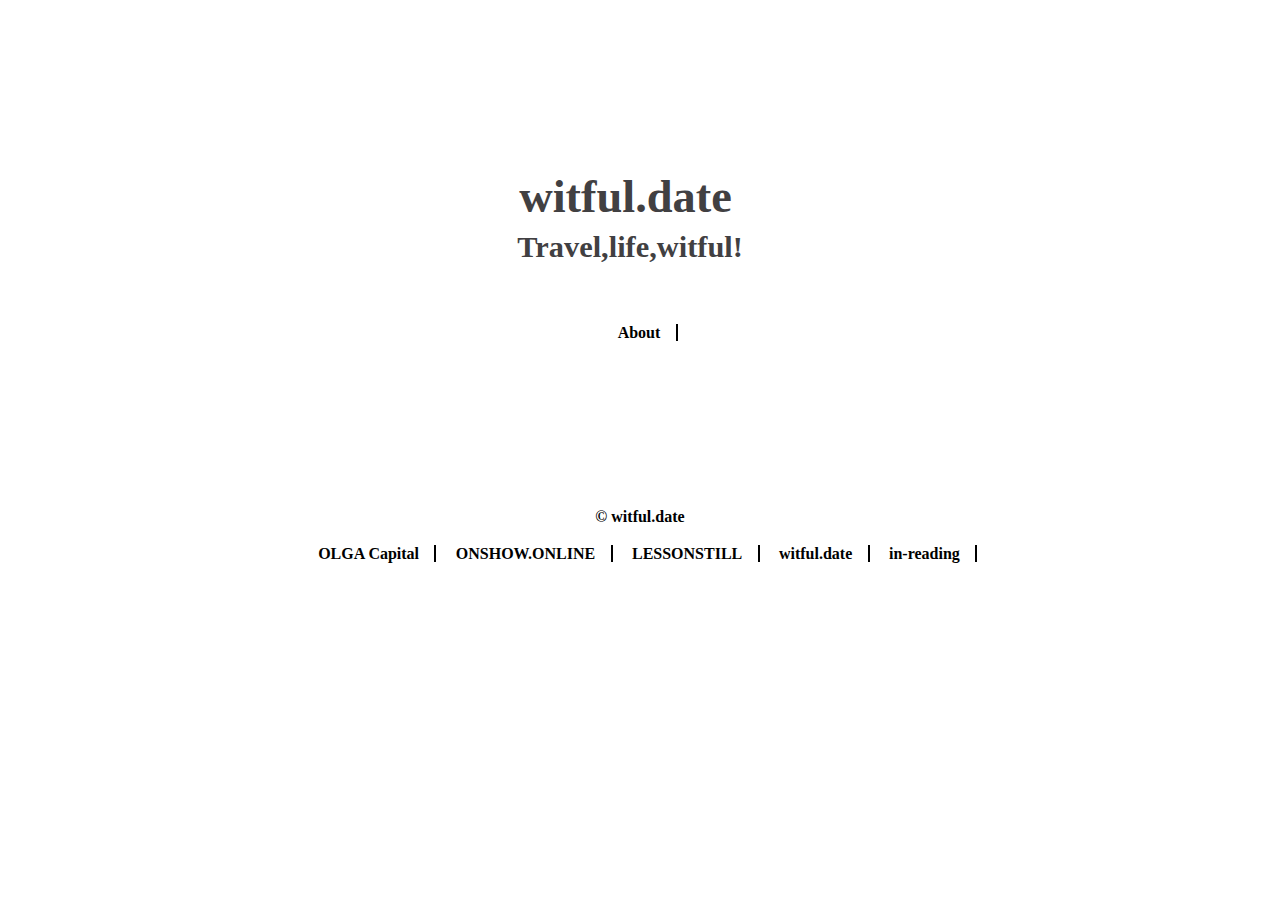
<file: index.html>
<!DOCTYPE html>
<html lang="en">

<head>
<meta charset="UTF-8">
<title>witful.date</title>
<style type="text/css">
html { margin:0; padding:0; color:#000000; background:#FFFFFF; text-align:justify; font-weight:bold; }
body { margin:13% 0 0 0; }
div { text-align:center; }
img { margin:13% 0 0 0; border:none; }
a:link,a:visited { color:#000000; line-height:1.5em; padding:1% 1.2%; text-decoration:none; text-transform:none; }
ul { list-style-type:none; margin:4% 0; padding:0}
li { display:inline; border-right:0.15em solid #000000; }
.svg_header { width:18em; height:6em; viewBox:0 0 18em 6em; fill:#414042; }
</style>
</head>

<body>
<div>
<a href="./index.html"><svg class="svg_header">
<text x="0.5em" y="1em" font-size="2.9em" >witful.date</text>
<text x="0.7em" y="3em" font-size="1.9em" >Travel,life,witful!</text>
</svg></a>
<ul>
<li><a href="./about.html">About</a></li>
</ul>
</div>
<div style="height:6em"> </div>
<div>
<p>© witful.date</p>
<li><a href="http://www.olgacapital.com">OLGA Capital</a></li>
<li><a href="http://www.onshow.online">ONSHOW.ONLINE</a></li>
<li><a href="http://www.lessonstill.com">LESSONSTILL</a></li>
<li><a href="http://www.witful.date">witful.date</a></li>
<li><a href="http://www.in-reading.org">in-reading</a></li>
</div>
</body>
</html>
</file>
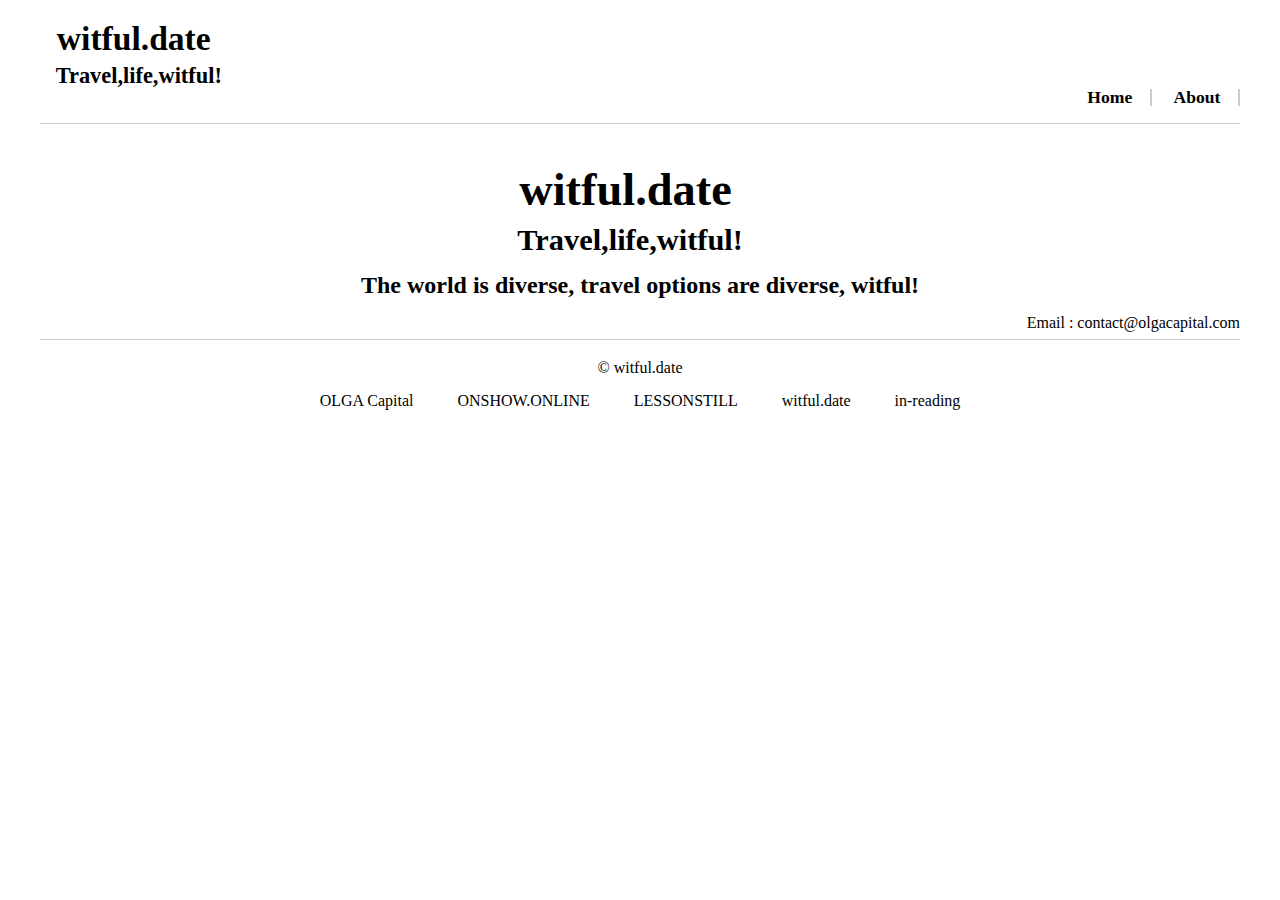
<file: about.html>
<!DOCTYPE html>
<html lang="en">

<head>
<meta charset="UTF-8">
<title>About | witful.date</title>
<link rel="stylesheet" type="text/css" href="./css/main.css" />
</head>

<body>
<div class="header">
<a href="./index.html"><svg xmlns="http://www.w3.org/2000/svg" class="svg_header">
<text x="0.5em" y="1em" font-size="2.1em" font-weight="bold" >witful.date</text>
<text x="0.7em" y="3em" font-size="1.4em" font-weight="bold" >Travel,life,witful!</text>
</svg></a>
<ul>
<li><a href="./index.html">Home</a></li>
<li><a href="./about.html">About</a></li>
</ul>
</div>
<br>
<div class="main center">
<div style="border:1px solid #FFF;">
<svg xmlns="http://www.w3.org/2000/svg" class="svg_header" style="float:none">
<text x="0.5em" y="1em"  font-size="2.9em" font-weight="bold" >witful.date</text>
<text x="0.7em" y="3em" font-size="1.9em" font-weight="bold" >Travel,life,witful!</text>
</svg>
</div>
<h5>The world is diverse, travel options are diverse, witful!</h5>
<p class="right">Email : contact@olgacapital.com</p>
</div>

<div class="footer">
<p>© witful.date</p>
<ul>
<li><a href="http://www.olgacapital.com">OLGA Capital</a></li>
<li><a href="http://www.onshow.online">ONSHOW.ONLINE</a></li>
<li><a href="http://www.lessonstill.com">LESSONSTILL</a></li>
<li><a href="http://www.witful.date">witful.date</a></li>
<li><a href="http://www.in-reading.org">in-reading</a></li>
</ul>
</div>

</body>
</html>
</file>
<file: css/main.css>
html { color:#000000; margin:0; padding:0; text-align:justify; background:#FFFFFF; }

body { font-size:100%; }
.header, .main ,.footer { margin:1em 2em 0 2em; }

h1 { font-size:2.5em; }
h2 { font-size:2.25em; }
h3 { font-size:2em; }
h4 { font-size:1.75em; }
h5 { font-size:1.5em; }
h6 { font-size:1.25em; }
li { font-size:1em; }
p { font-size:1em; }

h1,h2,h3,h4,h5,h6,p { margin:0.3em 0; white-space:pre-wrap; line-height:1.5em; }
p { width:100%; height:100%; }
img { weight:100%; height:12em; margin:3% 1%; border:none; }
a { color:#000000; }

.center { text-align:center; }
.right { text-align:right; }

.svg_header { width:18em; height:6em; viewBox:0 0 18em 6em; float:left; }

.header img { weight:auto; height:6em; margin:0 3%; float:left; }
.header ul { list-style-type:none; margin:0; padding:4em 0 0.5em 0; text-align:right; }
.header li { display:inline; border-right:0.15em solid #CCCCCC; }
.header li>a:link, .header li>a:visited { text-decoration:none; text-transform:none; font-weight:bold; color:#000000; width:3em; padding:0 1em; font-size:1.1em; height:2em; line-height:2em; }

.footer { text-align:center; }
.footer ul { list-style-type:none; margin:0; padding:0; }
.footer li { display:inline; }
.footer a:link,a:visited { text-decoration:none; text-transform:none; color:#000000; padding:0.25em 1.25em; height:2em; line-height:2em; }
.footer p { justify-content:center; }

.enlarge { display:inline-block; height:9.5em; margin:0.5em 0.5em; }
.enlarge img { display:inline-block; border:0; width:auto; height:100%; }		
.enlarge:hover img { transform:scale(3); -webkit-transform:scale(3); -webkit-transform:all 1s ease 0s; }

.gallery { margin:0 5em; }

.main-column2 { margin:2em 1em; }
.main-column2 { -moz-column-count:2; -webkit-column-count:2; column-count:2; }
.main-column2 { -moz-column-gap:40px; -webkit-column-gap:40px; column-gap:40px; }
.main-column2 { -moz-column-rule:0.15em outset #CCCCCC; -webkit-column-rule:0.15em outset #CCCCCC; column-rule:0.15em outset #CCCCCC; }

.main-left-column{ display:inline-block; }

.main,.header ul { border-bottom:0.1em solid #CCCCCC; }

.nav-left { width:6em; text-align:center; margin:3em 1em 0 0; float:left; }
.nav-left  ul { display:inline; list-style-type:none; margin:0; padding:0 ; text-align:left; background:gray; }
.nav-left ul li a:link, .nav-left ul li a:visited { display:block; width:6em; height:2.5em; line-height:2.5em; text-align:center; color:#000; background:#fff; text-decoration:none; text-transform:none; }
.nav-left ul li a:hover, .nav-left ul li a:active { background:gray; color:#fff; }
.nav-left ul li ul { display:none; position:relative; }
.nav-left ul li:hover ul { display:block; padding:0 0 0 2em; }
.nav-left ul li ul li { float:none; }
.nav-left img { weight:auto; height:6em; margin:0 3%; }

.nav-top { width:100%; text-align:center; background:#000; }
.nav-top  ul { list-style-type:none; margin:0; padding:0; }
.nav-top li { float:left; }
.nav-top ul li a:link, .nav-top ul li a:visited { display:inline-block; width:12em; height:2.5em; line-height:2.5em; text-align:center; color:#000; background:#FFF; text-decoration:none; text-transform:none; }
.nav-top ul li a:hover, .nav-top ul li a:active { background:gray; color:#fff; }
.nav-top ul li ul { display:none; position:absolute; }
.nav-top ul li:hover ul { display:block; }
.nav-top ul li ul li { float:none; }
</file>
